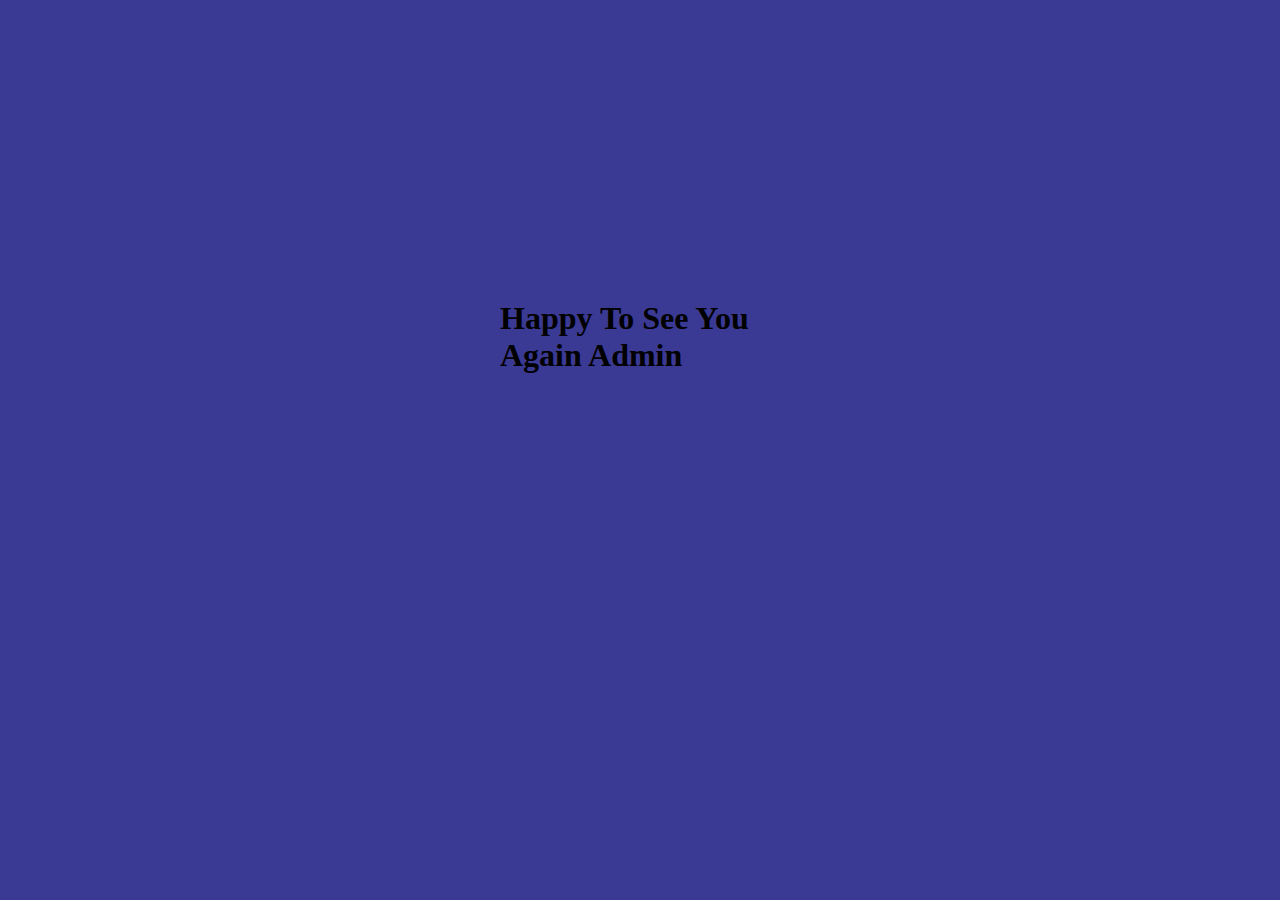
<file: project Development/Sprint1/templates/Display.html>
<!DOCTYPE html>
<html>
    <head>

    </head>

    <body style="background-color: rgb(58, 58, 148); margin:300px 500px">
        <h1>Happy To See You Again Admin</h1></br>
    </body>
</html>
</file>
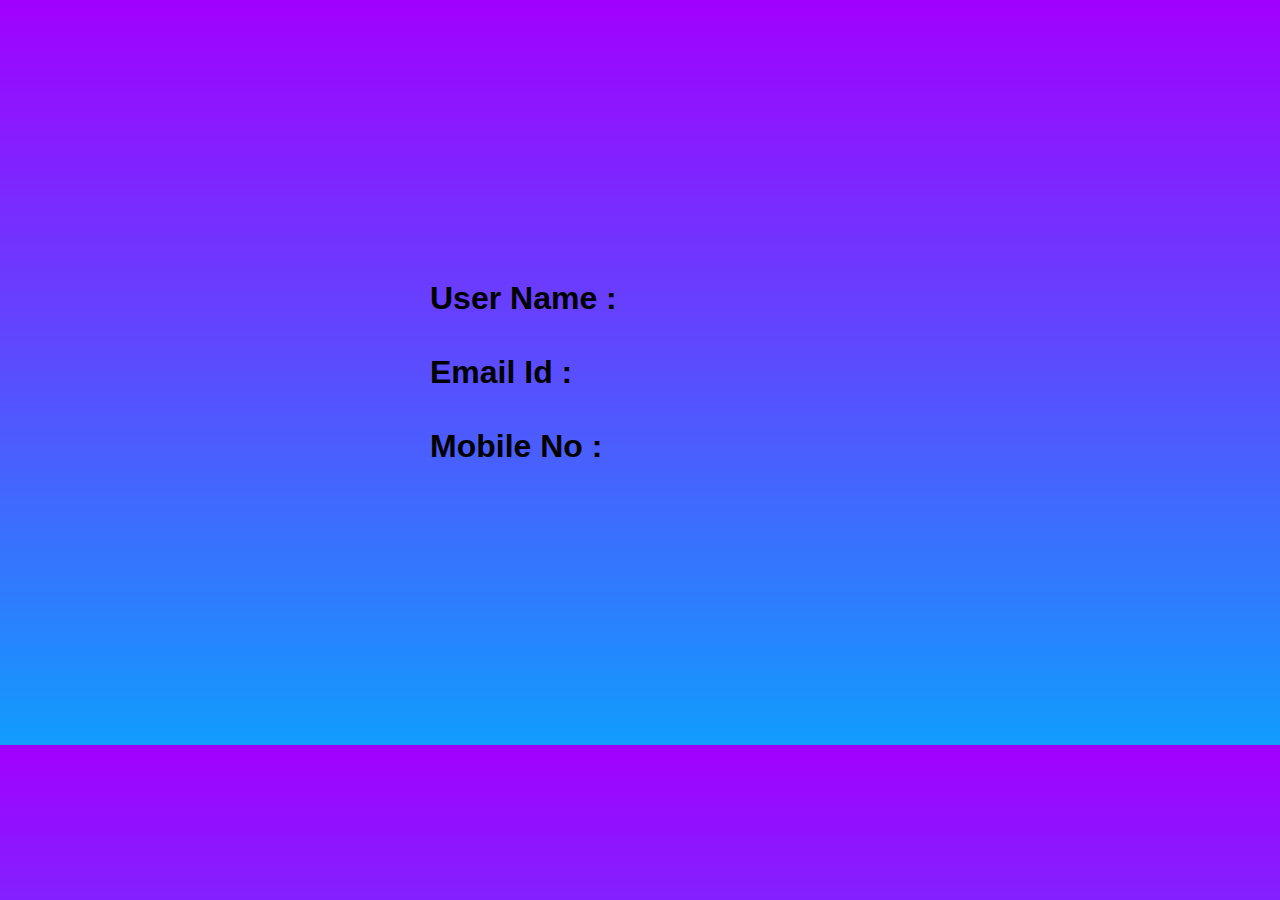
<file: Assignments/Team Lead - CITC1905120/Assginment-1/Question-1/next.html>
<!DOCTYPE html>

<html>
    <head>
        <link rel="stylesheet" href="next.css"/>
        <script type="text/javascript" src="next.js"></script>
    </head>

    <body>
        <div class="container">
            <h1>
                User Name : <span id="name"></span></br></br>
                Email Id  : <span id="mailId"></span></br></br>
                Mobile No : <span id="mobileNumber"></span>
            </h1>
        </div>
    </body>
</html>
</file>
<file: Assignments/Team Lead - CITC1905120/Assginment-1/Question-1/next.css>
*{
    margin: 0px;
    padding:0px;
    font-family:Verdana, Geneva, Tahoma, sans-serif;
}

body{
    background-image: linear-gradient(#A100FFFF, #119CFDFF);
}
.container{

    border-radius: 10px;
    margin: 280px 430px;
}
</file>
